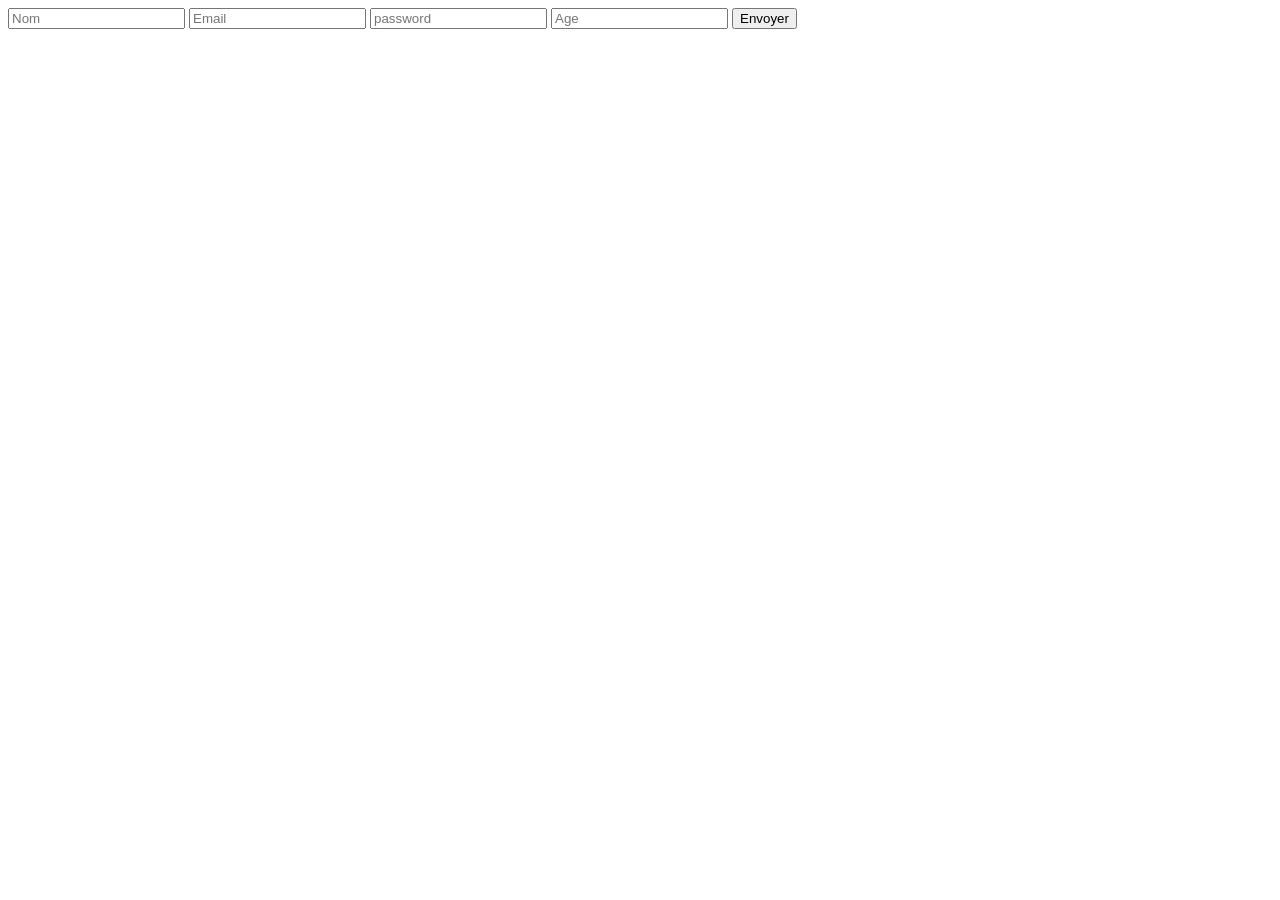
<file: demos/form/index.html>
<!DOCTYPE html>
<html lang="fr">
<head>
    <meta charset="UTF-8">
    <meta name="viewport" content="width=device-width, initial-scale=1.0">
    <title>Document</title>
    <link rel="stylesheet" href="assets/css/main.css">
</head>
<body>
    <form action="http://localhost:8080" method="post">
        <input type="text" name="firstname" id="firstname" placeholder="Nom">
        <input type="email" name="email" id="email" placeholder="Email">
        <input type="password" name="password" placeholder="password">
        <input type="number" name="age" placeholder="Age">
        <input type="submit" value="Envoyer">
    </form>
    <script src="assets/js/form.js" type="module"></script>
</body>
</html>
</file>
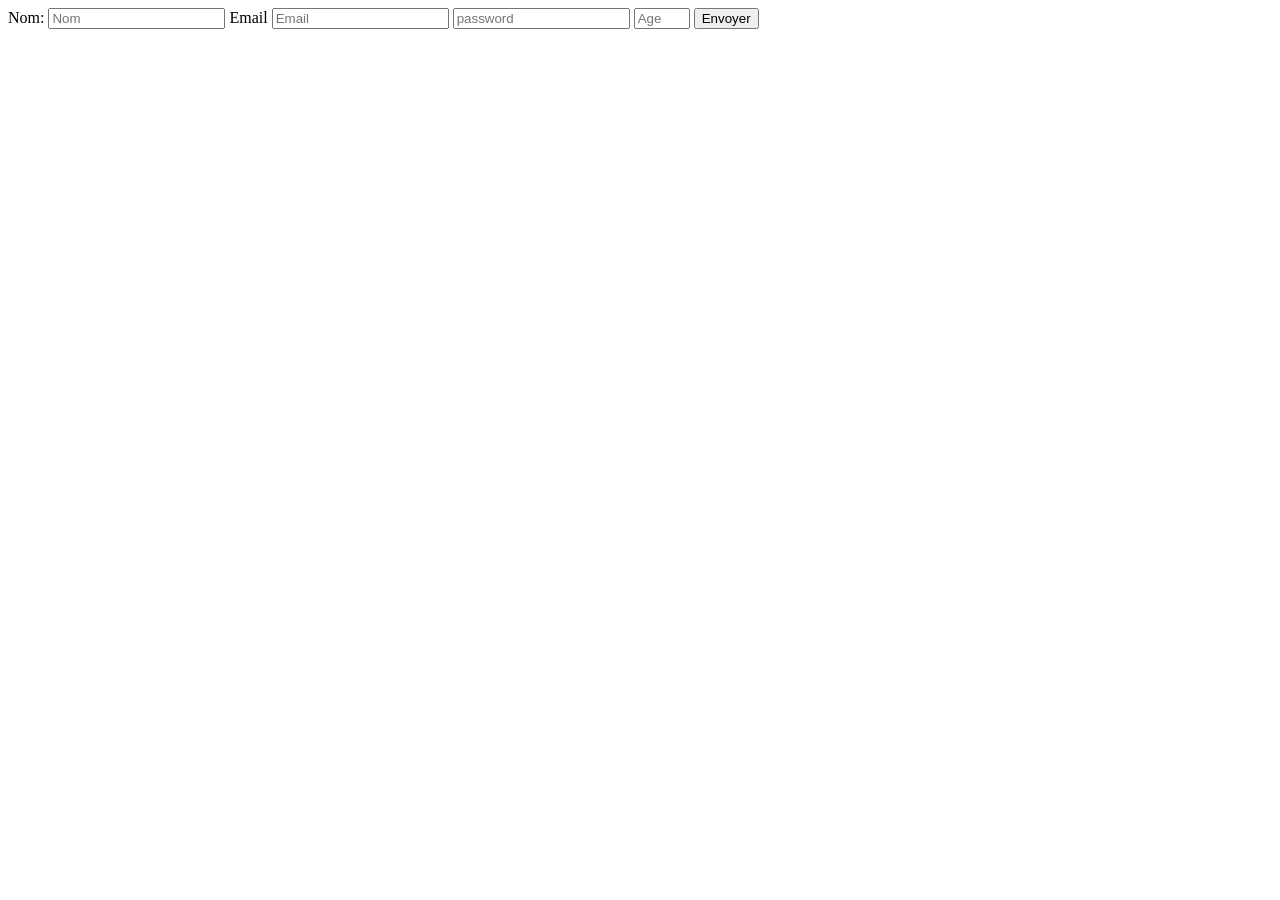
<file: demos/form/with-html-attributes.html>
<!DOCTYPE html>
<html lang="fr">
<head>
    <meta charset="UTF-8">
    <meta name="viewport" content="width=device-width, initial-scale=1.0">
    <title>Document</title>
    <link rel="stylesheet" href="assets/css/main.css">
</head>
<body>
    <form action="http://localhost:8080" method="post">
        <label for="firstname">Nom:</label>
        <input type="text" name="firstname" id="firstname" placeholder="Nom"
            minlength="2" maxlength="50"
            required pattern="[a-z]{2,}"
        >
        <label for="email">Email</label>
        <input type="email" name="email" id="email" placeholder="Email"
            pattern="^((?!\.)[\w\-_.]*[^.])(@\w+)(\.\w+(\.\w+)?[^.\W])$">
        <input type="password" name="password" placeholder="password" minlength="16" maxlength="36">
        <input type="number" name="age" placeholder="Age" min="18" max="120">
        <input type="submit" value="Envoyer">
    </form>
    <script src="assets/js/form.js"></script>
</body>
</html>
</file>
<file: demos/form/assets/css/main.css>
.alert-info {
    color: blue;
    font-weight: 700;
}
</file>
